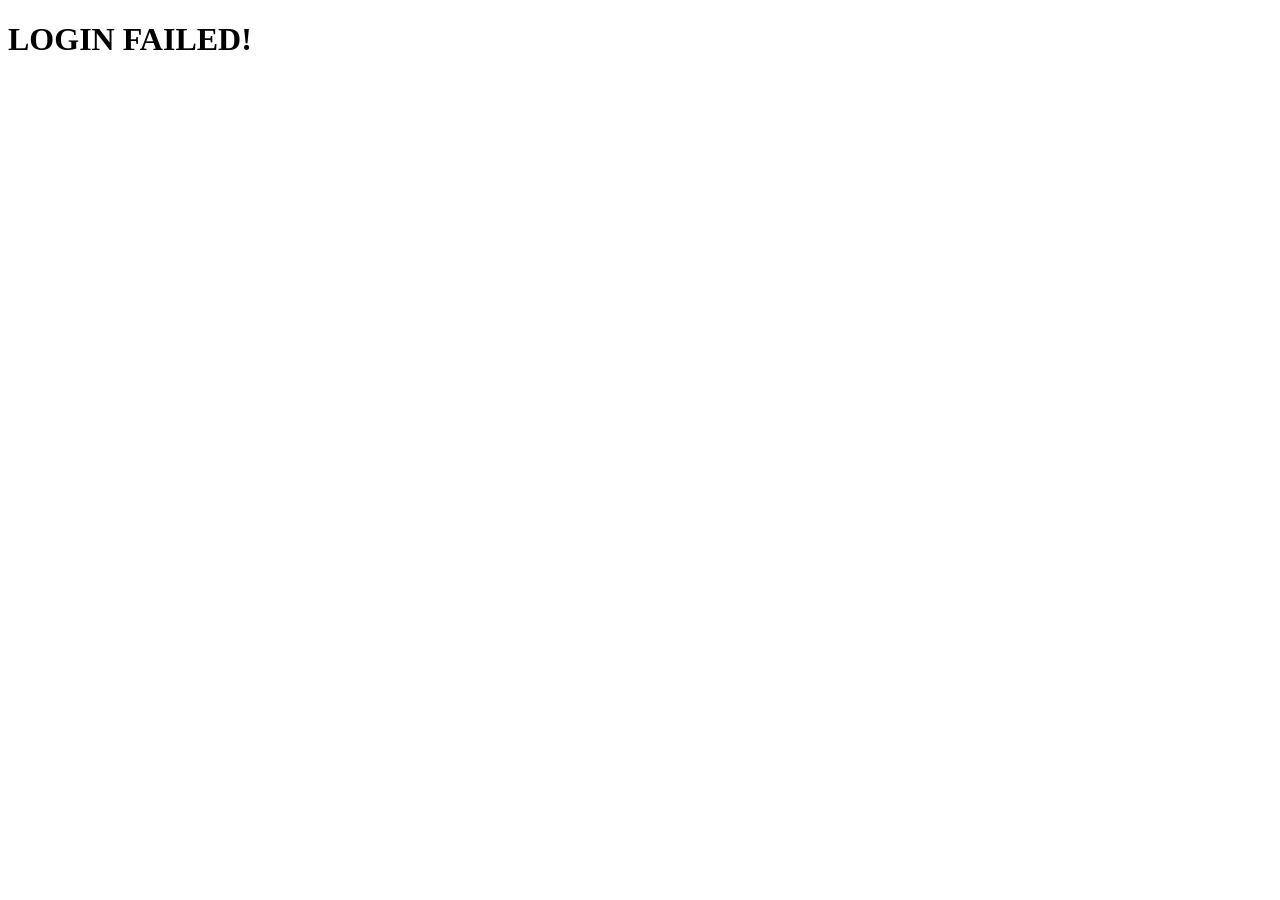
<file: delivery/templates/delivery/fail.html>
<!DOCTYPE html>
<html lang="en">
<head>
    <meta charset="UTF-8">
    <meta name="viewport" content="width=device-width, initial-scale=1.0">
    <title>Document</title>
</head>
<body>
    <h1>LOGIN FAILED!</h1>
</body>
</html>
</file>
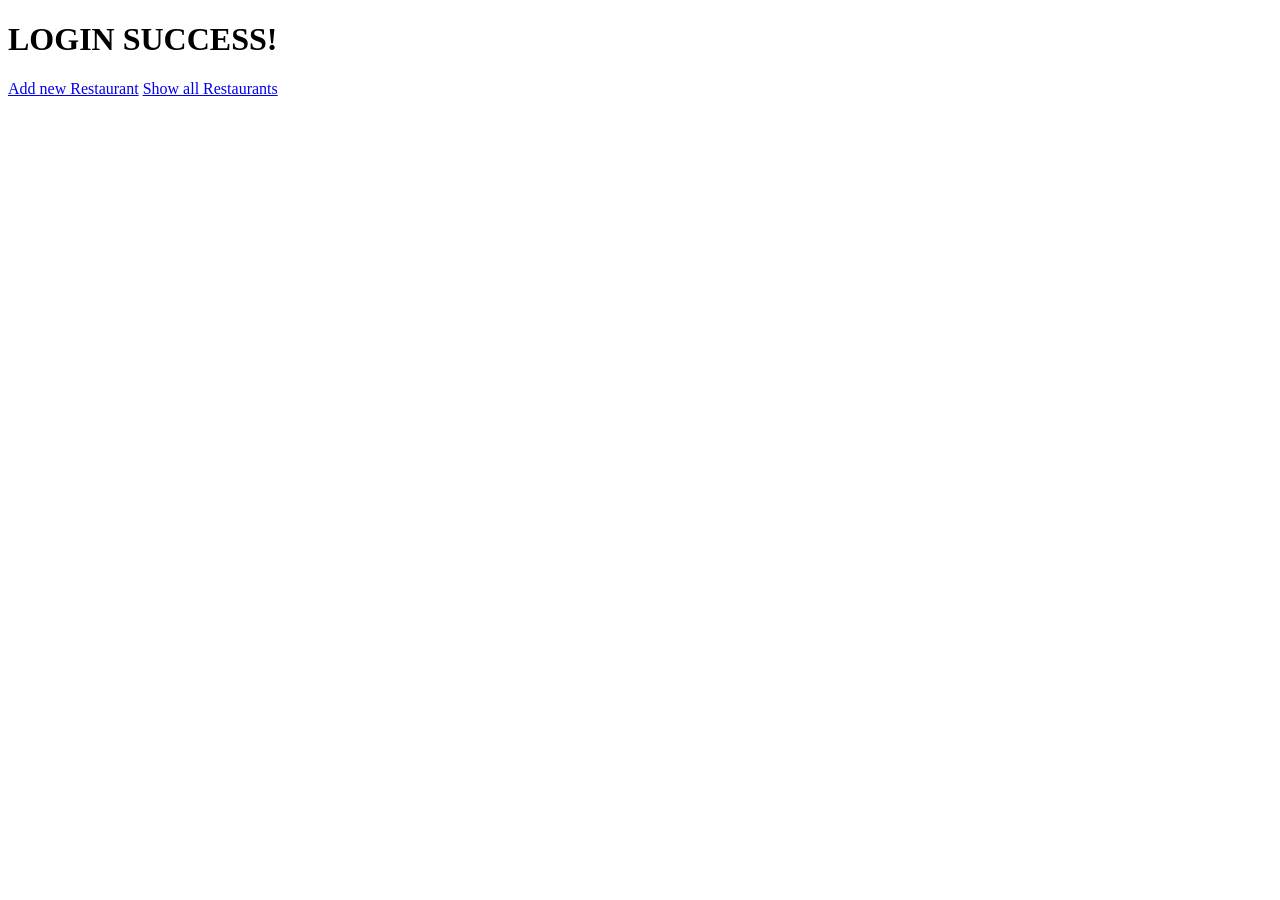
<file: delivery/templates/delivery/success.html>
<!DOCTYPE html>
<html lang="en">
<head>
    <meta charset="UTF-8">
    <meta name="viewport" content="width=device-width, initial-scale=1.0">
    <title>Document</title>
</head>
<body>
    <h1>LOGIN SUCCESS!</h1>
    <a href="restaurant_page/">Add new Restaurant</a>
    <a href="show_restaurant_page/">Show all Restaurants</a>
</body>
</html>
</file>
